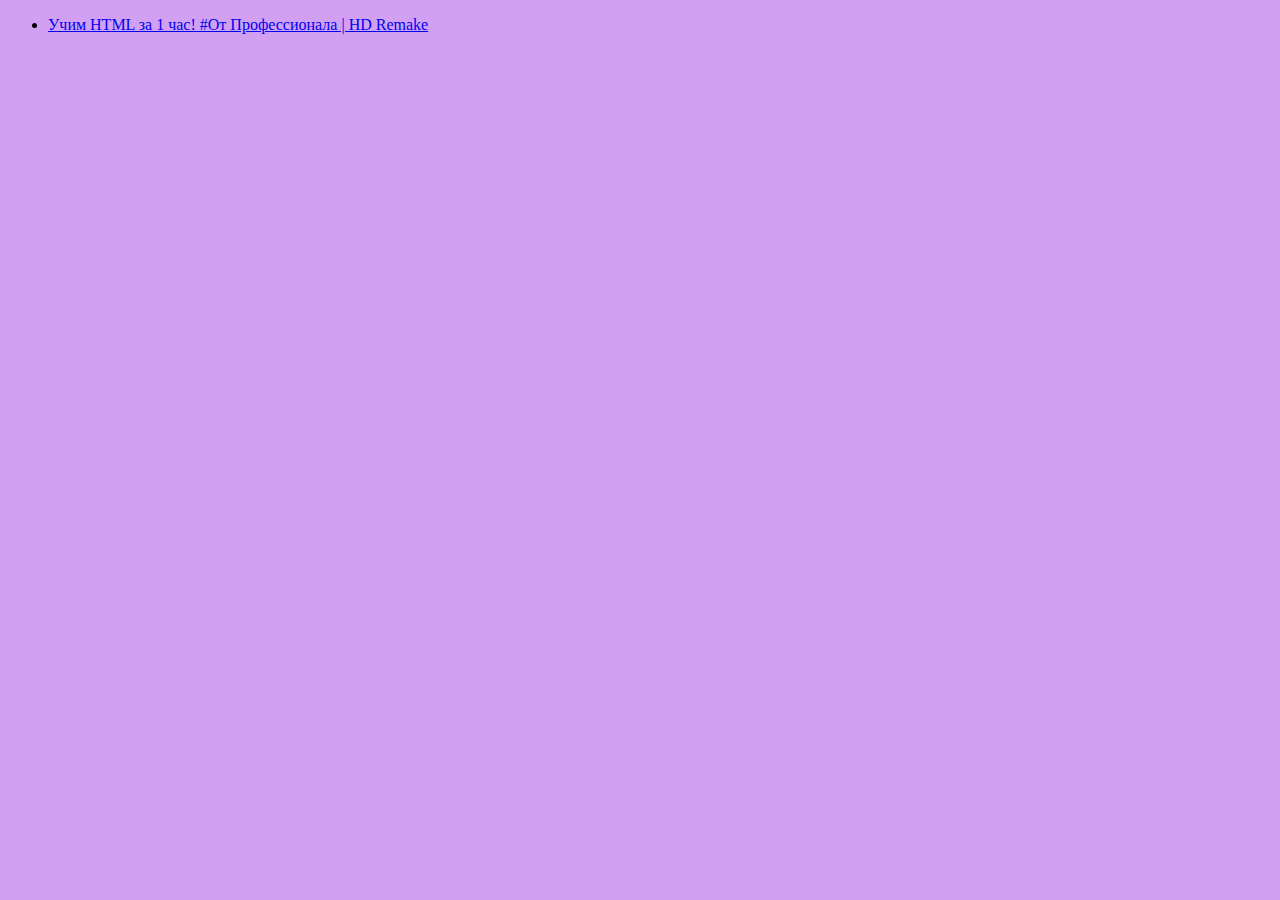
<file: курсы.html>
<!DOCTYPE html>
<html lang="en">
<head>
    <meta charset="UTF-8">
    <link rel="stylesheet" href="style2.css">
    <title>Мои курсы</title>
</head>
<body>
    <ul>
   <li> <a href="https://www.youtube.com/watch?v=bWNmJqgri4Q&t=2252s">Учим HTML за 1 час! #От Профессионала | HD Remake</a> </li>
    </ul>
</body>
</html>
</file>
<file: style2.css>
body {
    background: rgb(210, 160, 243);

}
</file>
